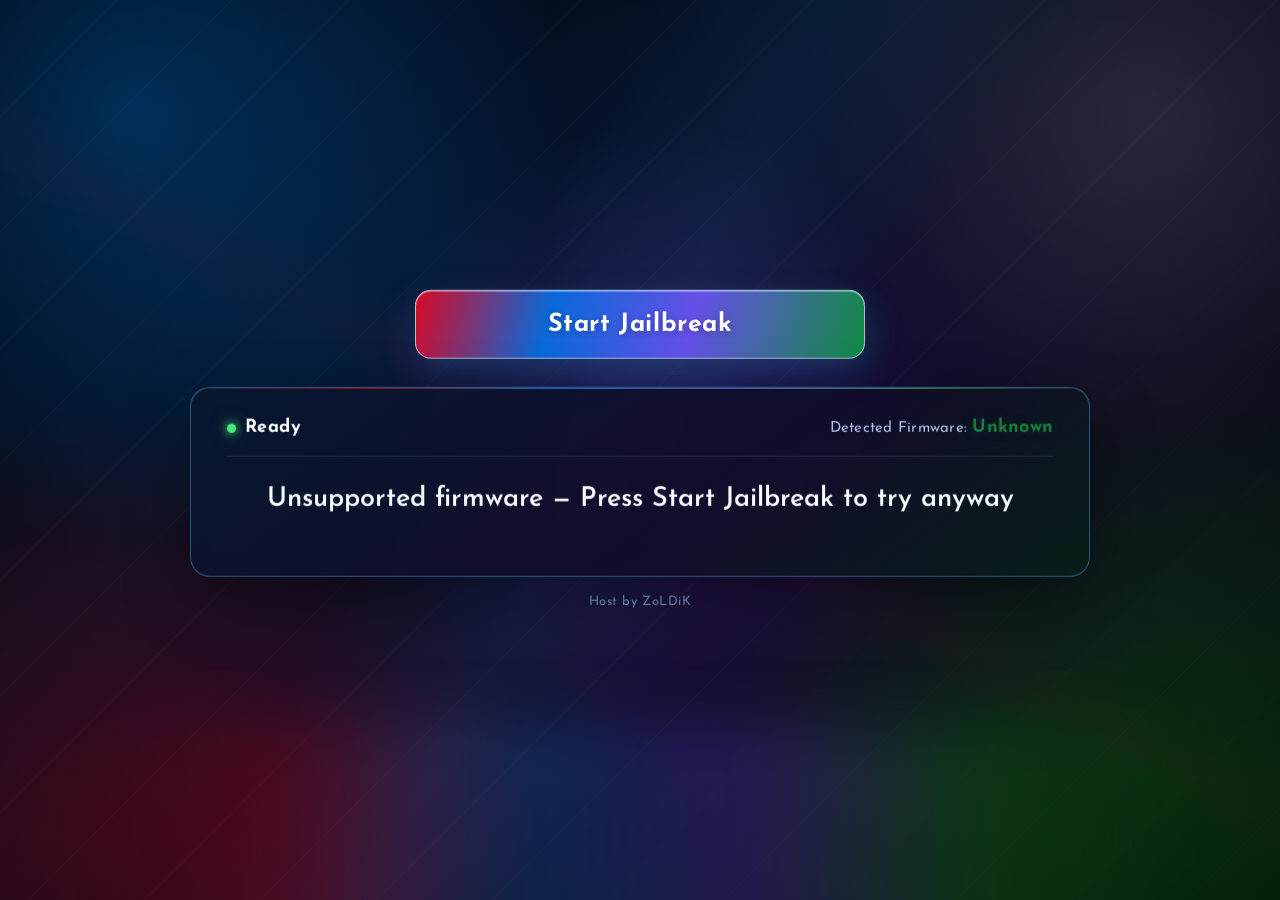
<file: index.html>
<!DOCTYPE html>
<html lang="en" manifest="cache.appcache">
<head>
<meta charset="utf-8">
<meta name="viewport" content="width=device-width,initial-scale=1">
<title>PS4 Jailbreak Host</title>
<style>
  html, body { margin:0; padding:0; background:#0b0d10; color:#c8ced8;
               font:15px/1.45 "Segoe UI", system-ui, sans-serif; }
  #wrap { padding:16px 18px; }
  #state { font-size:22px; font-weight:700; margin:0 0 6px; }
  #det { font-size:13px; color:#8b95a3; margin:0 0 4px; }
  #det b { color:#c8ced8; font-weight:600; }
  #cache { font-size:12px; color:#5c6672; margin:0 0 10px; min-height:14px; }
  #cache.cacheok { color:#7fd0a0; }
  .ok { color:#7fd0a0; } .bad { color:#d08a7f; } .warn { color:#d8c07f; }
  #brand { text-align:center; padding:8px 10px; background:#0e1116;
           border-bottom:1px solid #1e2732; }
  #brand img { width:28px; height:28px; margin-right:8px; border-radius:50%;
               vertical-align:middle; }
  #brand b { font-size:15px; font-weight:700; letter-spacing:.14em;
             color:#e6ebf2; vertical-align:middle; }
</style>
<link rel="stylesheet" href="theme.css">
</head>
<body class="landing">

<div class="g2all-center">
  <button id="startJailbreakBtn" class="start-jailbreak-btn" type="button" disabled>Start Jailbreak</button>
  <div id="wrap" class="status-card">
    <div class="status-head">
      <div class="ready-state"><span class="ready-dot"></span><span>Ready</span></div>
      <div id="det" class="meta"></div>
    </div>
    <div id="state" class="g2all-msg">Detecting firmware...</div>
    <div id="cache"></div>
  </div>
  <div class="g2all-footer">Host by ZoLDiK</div>
</div>

<script>
(function () {
    var stateEl = document.getElementById("state");
    var detEl = document.getElementById("det");
    var cacheEl = document.getElementById("cache");
    var startButton = document.getElementById("startJailbreakBtn");
    var startAction = null;
    var started = false;
    startButton.addEventListener("click", function () {
        if (started || startButton.disabled || !startAction) return;
        started = true;
        startButton.disabled = true;
        startButton.textContent = "Starting Jailbreak...";
        setState("Loading jailbreak... Please Wait", "warn");
        startAction();
    });
    function setState(t, c) { stateEl.textContent = t; stateEl.className = c || ""; }
    function setCache(t, ok) { cacheEl.textContent = t; cacheEl.className = ok ? "cacheok" : ""; }
    var params = new URLSearchParams(location.search);

    // Firmwares this build has a MEASURED kernel table for. jb.js still runs its
    // own kernel-table-present gate, so this is UX only -- an unlisted firmware
    // can still be launched with a tap. KEEP IN SYNC with ps4_offsets.js: add a
    // fwnum here in the SAME commit that fills that firmware's kernel RVAs.
    // The PS4 reports its minor as two hex digits in the UA (13.52 -> minor 0x52).
    var SUPPORTED = { 1302: 1, 1304: 1, 1350: 1, 1352: 1 }; // all measured on hardware

    var key = null, fwnum = null;
    var m = /PlayStation\s+4[\/ ](\d+)\.(\d+)/.exec(navigator.userAgent);
    if (m) {
        var ms = parseInt(m[2], 16).toString(16);
        if (ms.length < 2) ms = "0" + ms;
        key = m[1] + "." + ms;
        fwnum = parseInt(m[1], 10) * 100 + parseInt(ms, 10);
    }

    var forced = params.get("force") === "1";
    var supported = forced || (fwnum !== null && SUPPORTED[fwnum] === 1);
    detEl.innerHTML = 'Detected Firmware: <span class="firmware-number">' + (key || "Unknown") + "</span>";

    var target = "jb.html" + location.search;
    function launch() { location.replace(target); }
    function go() { waitForTap("Ready — Press Start Jailbreak", launch); }

    function waitForTap(msg, action) {
        setState(msg, "warn");
        if (started) return;
        startAction = action === go ? launch : action;
        startButton.disabled = false;
    }

    // Off-target consoles are not launched automatically -- one tap still runs
    // it, so a user-agent quirk on the real 13.52 console can never lock it out.
    if (!supported) {
        setState("UNSUPPORTED FIRMWARE", "bad");
        waitForTap("Unsupported firmware — Press Start Jailbreak to try anyway", launch);
        return;
    }

    var ac = window.applicationCache;
    if (!ac || !document.documentElement.hasAttribute("manifest")) {
        go();
    } else if (!navigator.onLine) {
        setCache("offline -- from cache", true);
        go();
    } else if (ac.status === ac.IDLE) {
        setCache("cached", true);
        go();
    } else if (ac.status === ac.UPDATEREADY) {
        try { ac.swapCache(); } catch (e) {}
        setCache("update downloaded", true);
        waitForTap("UPDATE READY -- press Start Jailbreak to reload",
                   function () { location.reload(); });
    } else {
        setCache("checking cache...");
        ac.addEventListener("downloading",
            function () { setCache("caching for offline (first run)..."); }, false);
        ac.addEventListener("progress", function (e) {
            if (e && e.total)
                setCache("caching " + Math.round((e.loaded / e.total) * 100) + "%");
        }, false);
        ac.addEventListener("cached", function () {
            setCache("cached for offline use", true);
            waitForTap("CACHED (first run) -- press Start Jailbreak", go);
        }, false);
        ac.addEventListener("updateready", function () {
            try { ac.swapCache(); } catch (e) {}
            setCache("update downloaded", true);
            waitForTap("UPDATE READY -- press Start Jailbreak to reload",
                       function () { location.reload(); });
        }, false);
        ac.addEventListener("noupdate", function () {
            setCache("cached -- offline ready", true);
            go();
        }, false);
        ac.addEventListener("error", function () {
            setCache("cache unavailable");
            waitForTap("CACHE FAILED -- press Start Jailbreak anyway", go);
        }, false);
        ac.addEventListener("obsolete", function () {
            setCache("cache obsolete");
            waitForTap("CACHE OBSOLETE -- press Start Jailbreak", go);
        }, false);
    }
})();
</script>
</body>
</html>
</file>
<file: theme.css>
@font-face{
  font-family:"Josefin Sans";
  src:url("fonts/JosefinSans-Regular.ttf") format("truetype");
  font-weight:400;
  font-style:normal;
  font-display:swap;
}
@font-face{
  font-family:"Josefin Sans";
  src:url("fonts/JosefinSans-Medium.ttf") format("truetype");
  font-weight:500;
  font-style:normal;
  font-display:swap;
}
@font-face{
  font-family:"Josefin Sans";
  src:url("fonts/JosefinSans-SemiBold.ttf") format("truetype");
  font-weight:600;
  font-style:normal;
  font-display:swap;
}
@font-face{
  font-family:"Josefin Sans";
  src:url("fonts/JosefinSans-Bold.ttf") format("truetype");
  font-weight:700;
  font-style:normal;
  font-display:swap;
}

*{box-sizing:border-box}
html,body{width:100%;height:100%;margin:0;padding:0}
html{background:#050817}
body{
  overflow:hidden;
  color:#f7fbff;
  font-family:"Josefin Sans",Arial,sans-serif;
  -webkit-font-smoothing:antialiased;
  text-rendering:optimizeLegibility;
}

.g2all-page,.cache-page,body{
  position:relative;
  min-height:100vh;
  background:
    radial-gradient(circle at 10% 12%,rgba(0,114,206,.46),transparent 31%),
    radial-gradient(circle at 90% 13%,rgba(255,255,255,.14),transparent 24%),
    radial-gradient(circle at 8% 92%,rgba(230,0,18,.30),transparent 30%),
    radial-gradient(circle at 91% 88%,rgba(16,124,16,.36),transparent 31%),
    radial-gradient(circle at 52% 48%,rgba(126,67,255,.20),transparent 38%),
    linear-gradient(140deg,#030613 0%,#06152d 34%,#150b2b 62%,#04160f 100%);
}

.g2all-page:before,.cache-page:before,body:before{
  content:"";
  position:absolute;
  inset:0;
  pointer-events:none;
  background:
    linear-gradient(118deg,transparent 0 37%,rgba(65,188,255,.07) 48%,transparent 59%),
    linear-gradient(28deg,transparent 0 45%,rgba(230,0,18,.035) 48%,transparent 52%),
    repeating-linear-gradient(135deg,rgba(255,255,255,.018) 0 1px,transparent 1px 82px),
    radial-gradient(circle at center,transparent 28%,rgba(0,0,0,.28) 100%);
}

.g2all-page:after,.cache-page:after,body:after{
  content:"";
  position:absolute;
  left:8%;right:8%;bottom:-180px;height:360px;
  pointer-events:none;
  background:linear-gradient(90deg,transparent,rgba(230,0,18,.16) 18%,rgba(0,114,206,.24) 41%,rgba(126,67,255,.22) 60%,rgba(16,124,16,.22) 82%,transparent);
  filter:blur(28px);
}

.g2all-center,.cache-wrap{
  position:absolute;
  z-index:2;
  left:50%;top:50%;
  width:940px;
  max-width:92%;
  transform:translate(-50%,-50%);
  text-align:center;
}

.hero-logo,.cache-logo,.g2all-sub,.cache-brand,.cache-title{display:none}

.start-jailbreak-btn{
  display:block;
  min-width:450px;
  margin:0 auto 28px;
  padding:20px 48px 19px;
  border:1px solid rgba(202,235,255,.72);
  border-radius:16px;
  background:linear-gradient(105deg,#d90924 0%,#0969d8 30%,#6650e8 61%,#118b42 100%);
  color:#fff;
  font-family:inherit;
  font-size:25px;
  line-height:1.1;
  font-weight:700;
  letter-spacing:.6px;
  text-shadow:0 2px 7px rgba(0,0,0,.25);
  box-shadow:
    0 14px 34px rgba(9,105,216,.28),
    -12px 5px 30px rgba(217,9,36,.10),
    12px 5px 30px rgba(17,139,66,.12),
    inset 0 1px 0 rgba(255,255,255,.42);
  cursor:pointer;
  transition:transform .18s ease,filter .18s ease,box-shadow .18s ease;
}

.start-jailbreak-btn:hover{
  transform:translateY(-2px);
  filter:brightness(1.06);
  box-shadow:
    0 17px 40px rgba(9,105,216,.33),
    -14px 6px 34px rgba(217,9,36,.14),
    14px 6px 34px rgba(17,139,66,.16),
    inset 0 1px 0 rgba(255,255,255,.48);
}

.start-jailbreak-btn:active{transform:translateY(1px)}
.start-jailbreak-btn:disabled{
  opacity:.66;
  cursor:default;
  box-shadow:0 8px 22px rgba(58,91,221,.16);
}

.status-card{
  position:relative;
  width:900px;
  max-width:100%;
  margin:0 auto;
  min-height:190px;
  padding:31px 36px 29px;
  border:1px solid rgba(93,192,255,.38);
  border-radius:20px;
  background:
    linear-gradient(145deg,rgba(7,24,48,.94),rgba(18,12,42,.94) 58%,rgba(6,31,24,.92));
  box-shadow:
    0 25px 65px rgba(0,0,0,.42),
    0 0 35px rgba(24,141,255,.08),
    inset 0 1px 0 rgba(205,237,255,.10);
  backdrop-filter:blur(10px);
}

.status-card:before{
  content:"";
  position:absolute;
  left:18px;right:18px;top:0;height:1px;
  background:linear-gradient(90deg,transparent,#e60012 18%,#008cff 39%,#8064ff 61%,#20b85a 82%,transparent);
  opacity:.75;
}

.status-head{
  display:flex;
  align-items:center;
  justify-content:space-between;
  gap:20px;
  margin-bottom:23px;
  padding-bottom:18px;
  border-bottom:1px solid rgba(104,157,230,.16);
}

.ready-state{
  display:flex;
  align-items:center;
  gap:9px;
  color:#fff;
  font-size:18px;
  line-height:1;
  font-weight:700;
  letter-spacing:.4px;
  text-transform:none;
}

.ready-dot{
  width:9px;height:9px;
  flex:0 0 9px;
  border-radius:50%;
  background:#43ef78;
  box-shadow:0 0 8px #43ef78,0 0 17px rgba(67,239,120,.52);
}

.g2all-msg,.cache-msg{
  margin:0;
  color:#f6f9ff;
  font-size:27px;
  line-height:1.45;
  font-weight:600;
  letter-spacing:.15px;
  text-shadow:0 2px 10px rgba(0,0,0,.28);
}

.meta{
  color:#a9c5e8;
  font-size:15px;
  line-height:1.25;
  font-weight:400;
  letter-spacing:.25px;
}

.firmware-number{
  color:#15803d;
  font-size:18px;
  line-height:1;
  font-weight:700;
  text-shadow:0 0 12px rgba(21,128,61,.28);
}

.divider{
  height:1px;
  margin:18px 0 14px;
  background:linear-gradient(90deg,transparent,#1fd0ff 22%,#765fff 52%,#b44fe0 80%,transparent);
  opacity:.45;
}

.g2all-footer{
  margin-top:17px;
  color:#789bc9;
  font-size:13px;
  line-height:1.3;
  font-weight:400;
  letter-spacing:.55px;
}

.gold{color:#61dcff;text-shadow:0 0 14px rgba(70,192,255,.3)}

.cache-wrap{width:940px}
.cache-wrap .status-card{margin:0 auto}

.progress-shell{
  height:9px;
  margin:22px auto 16px;
  border:1px solid rgba(52,127,202,.65);
  border-radius:10px;
  background:#061634;
  overflow:hidden;
  box-shadow:inset 0 1px 4px rgba(0,0,0,.35);
}

.progress-bar{
  height:100%;
  width:4%;
  border-radius:9px;
  background:linear-gradient(90deg,#11d9ff,#4d78ff 52%,#a64dff);
  box-shadow:0 0 18px rgba(38,186,255,.42);
  transition:width .15s ease;
}

@media(max-height:760px){
  .g2all-center,.cache-wrap{top:48%}
  .status-card{min-height:165px;padding:24px 30px}
  .start-jailbreak-btn{min-width:390px;margin-bottom:20px;padding:17px 38px;font-size:22px}
  .g2all-msg,.cache-msg{font-size:22px}
  .g2all-footer{margin-top:9px}
}

@media(max-width:900px){
  .g2all-center,.cache-wrap{max-width:94%}
  .status-card{min-height:170px;padding:24px 23px;border-radius:17px}
  .start-jailbreak-btn{min-width:340px;max-width:94%;font-size:22px;padding:17px 30px}
  .g2all-msg,.cache-msg{font-size:20px}
  .meta{font-size:12.5px}
  .ready-state{font-size:14px}
}

@media(max-width:560px){
  .status-head{align-items:flex-start;flex-direction:column;gap:9px}
  .start-jailbreak-btn{min-width:0;width:100%;max-width:390px}
  .g2all-msg,.cache-msg{font-size:18px}
}

/* Adapt the shared console theme to this host without changing its loader. */
body{font:18px/1.45 "Josefin Sans",Arial,sans-serif;overflow:auto}
body:before,body:after{position:fixed;z-index:0}
#wrap,#msg,#spin{z-index:2}
body.landing{display:flex;align-items:center;justify-content:center;min-height:100vh}
body.landing #wrap,body.log #wrap{
  position:relative;width:900px;max-width:92%;margin:32px auto;
  padding:31px 36px;min-height:210px;border:1px solid rgba(93,192,255,.38);
  border-radius:20px;text-align:center;
  background:linear-gradient(145deg,rgba(7,24,48,.94),rgba(18,12,42,.94) 58%,rgba(6,31,24,.92));
  box-shadow:0 25px 65px rgba(0,0,0,.42),inset 0 1px 0 rgba(205,237,255,.1);
}
/* Landing layout matches the original host; cache messages stay inside the card. */
body.landing #wrap{width:900px;max-width:100%;margin:0 auto;min-height:190px;padding:31px 36px 29px}
body.landing #state{margin:0;color:#f6f9ff}
body.landing #state.warn{color:#f6f9ff}
body.landing #det{font-size:15px;margin:0;line-height:1.25}
body.landing #cache:empty{display:none}
body.landing .start-jailbreak-btn:focus{outline:2px solid #d7f3ff;outline-offset:5px}
@media(max-height:760px){body.landing #wrap{min-height:165px;padding:24px 30px}}
@media(max-width:900px){body.landing #wrap{min-height:170px;padding:24px 23px}}
body.landing #wrap:before,body.log #wrap:before{
  content:"";position:absolute;left:18px;right:18px;top:0;height:1px;
  background:linear-gradient(90deg,transparent,#e60012 18%,#008cff 39%,#8064ff 61%,#20b85a 82%,transparent);
}
.panel-heading{display:flex;align-items:center;color:#fff;font-size:18px;font-weight:700;
  padding-bottom:18px;margin-bottom:23px;border-bottom:1px solid rgba(104,157,230,.16)}
.panel-heading .ready-dot{display:inline-block;margin-right:10px}
#state{font:600 27px/1.45 "Josefin Sans",Arial,sans-serif;margin:0 0 16px;overflow-wrap:break-word}
#det{font-size:18px;color:#a9c5e8;margin-bottom:10px}
#det b{color:#a9c5e8;font-weight:600}
#det b:first-child{color:#15803d;font-size:18px;font-weight:700}
#cache{font-size:16px;color:#a9c5e8;min-height:24px;margin:10px 0 0}
#cache.cacheok,.ok,.safe{color:#73e9a2}
.warn{color:#f2d38b}.bad,.danger{color:#ff9d9d}
#spin{top:50%;width:60px;height:60px;margin:-30px 0 0 -30px;
  border:4px solid rgba(202,235,255,.14);border-top-color:#008cff;
  border-right-color:#8064ff;border-bottom-color:#20b85a;border-left-color:#e60012}
#msg{left:50%;right:auto;width:900px;max-width:92%;transform:translate(-50%,-50%);
  padding:52px 32px;border:1px solid rgba(93,192,255,.38);border-radius:20px;
  background:linear-gradient(145deg,rgba(7,24,48,.94),rgba(18,12,42,.94));
  font:600 27px/1.45 "Josefin Sans",Arial,sans-serif;box-shadow:0 25px 65px rgba(0,0,0,.42)}
body.log #state{font-size:26px}
body.log #out{text-align:left;font:15px/1.6 "Josefin Sans",Arial,sans-serif;
  height:calc(100vh - 220px);min-height:160px;border-radius:14px;
  border-color:rgba(93,192,255,.25);background:rgba(3,8,22,.65);padding:18px;overflow-wrap:break-word}
@media(max-width:560px){
  body.landing #wrap,body.log #wrap{padding:24px 20px}
  #state,#msg,body.log #state{font-size:22px}
  #det{font-size:16px}
}
</file>
